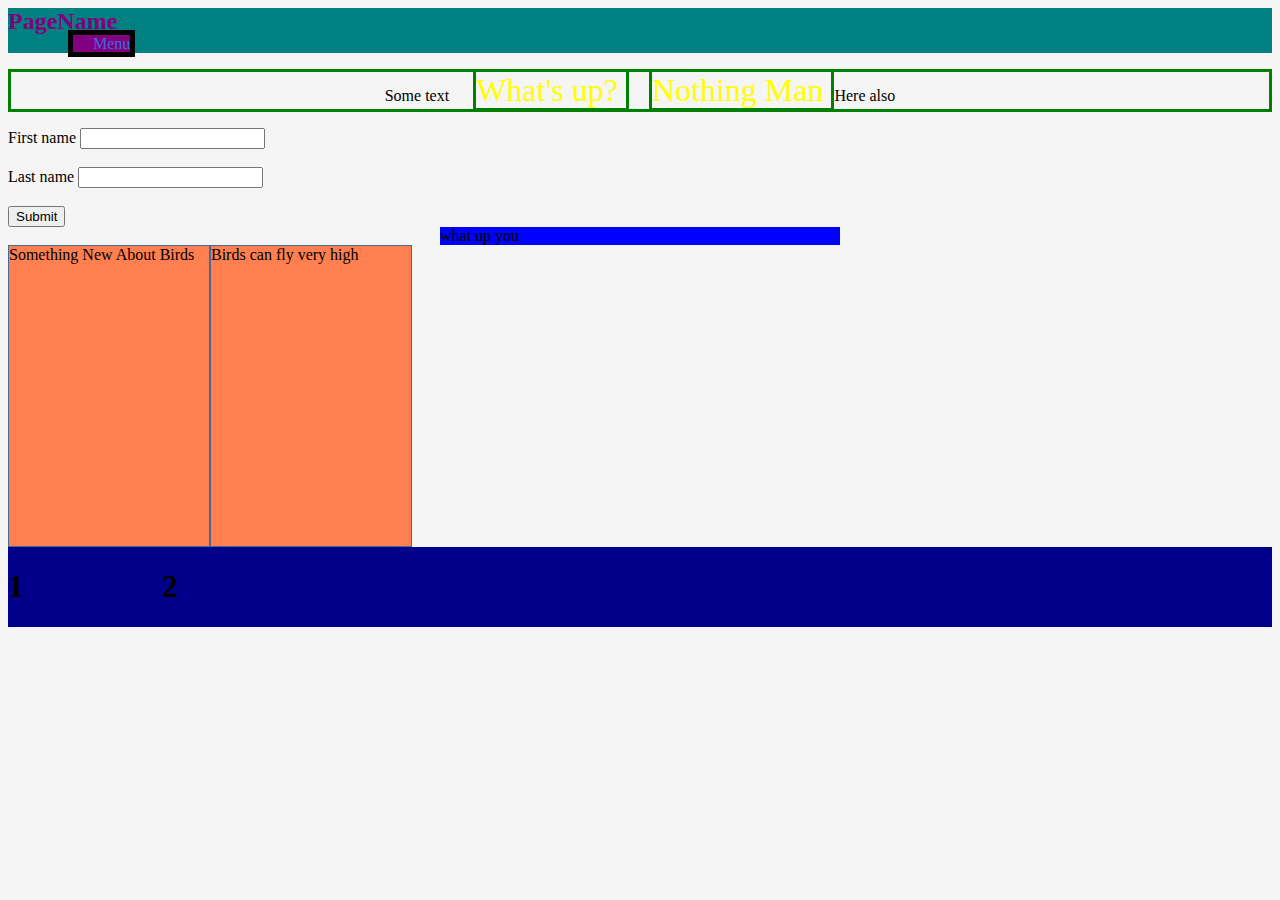
<file: index-2.html>
<!DOCTYPE html>
<html lang="en">
<head>
    <meta charset="UTF-8">
    <meta name="viewport" content="width=device-width, initial-scale=1.0">
    <title>Document</title>
    <style>
        a {background-color: purple; color: royalblue;}
    </style>
    <link rel="stylesheet" href="styles.css">
 
</head>
<body>
    <div id="header">
        <div class="header-buttons">   
            <h2 style="color: purple;">PageName</h2>
    </div>
    <div id="content">
        <div class="header-buttons">
        <a>Menu</a>
    </div>
    </div>
    </div>
</div>
    <div id="footer">
        <p>
           Some text
            <span class="digit">
                What's up?
            </span>
            <span class="digit">
                Nothing Man
            </span>
            Here also
        </p>
    </div>
    </div>
    <form>
        <label for="fname">First name</label>
        <input type="text" id="fname" name="fname"><br><br>
        <label for="fname">Last name</label>
        <input type="text" id="fname" name="fname"><br><br>
        <input type="submit" value="Submit">
    </form>
    <div class="test">
        what up you
    </div>
        <div class="bird1">Something New About Birds</div>
        <div class="bird2">Birds can fly very high</div>
        <div class="container">
            <div class="child">
              <h1>1</h1>
            </div>
            <div class="child">
              <h1>2</h1>
            </div>
          </div>
</body>
</html>
</file>
<file: styles.css>
span { 
    color: yellow;
}

#header {
    background-color: teal;
}

.digit {
    font-size: xx-large;
}

body {
    background-color: whitesmoke;
}

.digit {
    margin-left: 20px;
}
.header-buttons > * {
    display: inline;
    position: relative;
}

.header-buttons > a {
    border-width: 5px;
    border-color:black;
    border-style: solid;
    padding-left: 20px;
    margin-left: 60px;
}

#footer * {
   text-align: center;
   border: 3px solid green;
}
.test {
    background-color: blue;
    width: 400px;
    margin: 0 auto; 
    
}
.bird1, .bird2 {
    background-color: coral;
    display: inline-block;
    width: 200px;
    height:300px;
    border: 1px solid #466995;
    float:left;

}

 .container{
     background-color: darkblue;
     clear: both;
 }
 .child {
    display: inline-flex;
    width: 150px;
    height: auto;
  }
</file>
